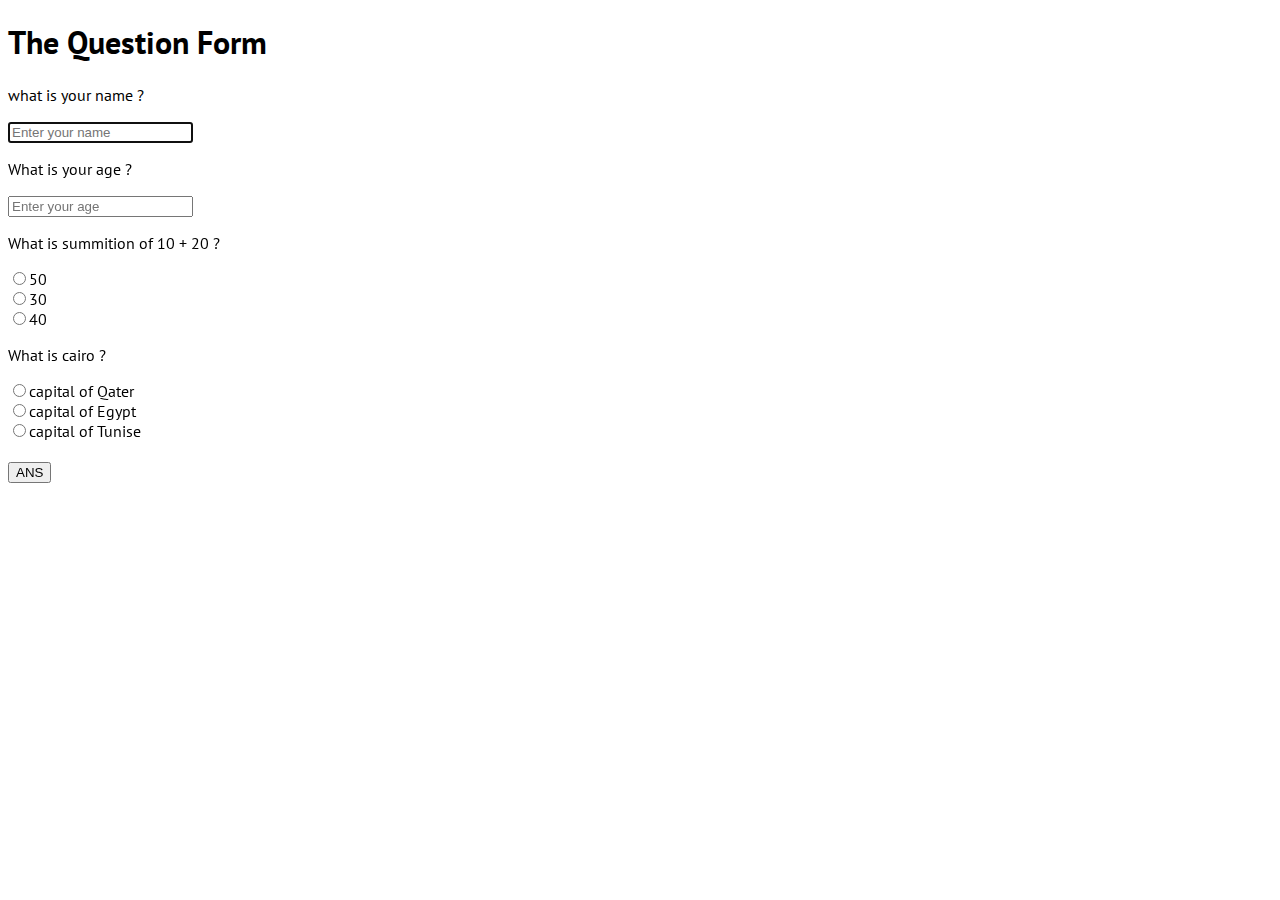
<file: task1/index.html>
<!DOCTYPE html>
<html lang="en" dir="ltr">
  <head>
    <meta charset="utf-8">
    <title> FORM </title>
    <link rel="stylesheet" href="style.css">
    <link href="https://fonts.googleapis.com/css?family=Oswald|PT+Sans|Shrikhand" rel="stylesheet">

  </head>
  
  <body>
    <h1> The Question Form </h1>
    <form name="quiz_form" >
      <p> what is your name ? </p>
      <input type="text" id="aQ1" name="Q1" type="text" autofocus placeholder="Enter your name" required >
      <p> What is your age ?</p>
      <input type="text" id="aQ2" name="Q2" type="number" placeholder="Enter your age"required >
      <p> What is summition of 10 + 20 ?</p>
      <input type="radio" id="aQ3" name="Q3" value="50">50 <br>
      <input type="radio" id="aQ3" name="Q3" value="30">30 <br>
      <input type="radio" id="aQ3" name="Q3" value="40">40 <br>
      <p> What is cairo ?</p>
      <input type="radio" id="aQ4" name="Q4" value="capital of Qater">capital of Qater <br>
      <input type="radio" id="aQ4" name="Q4" value="capital of Egypt">capital of Egypt <br>
      <input type="radio" id="aQ4" name="Q4" value="capital of Tunise">capital of Tunise <br><br>
      <input type="button" id="Ans_bt" value="ANS" onclick="check();">
    </form>
    <div id="after_fin">
      <p id="fin"> Make good</p>
      <div id="count">
      </div>

    </div>





    <script  src="main.js">
    </script>
  </body>
</html>
</file>
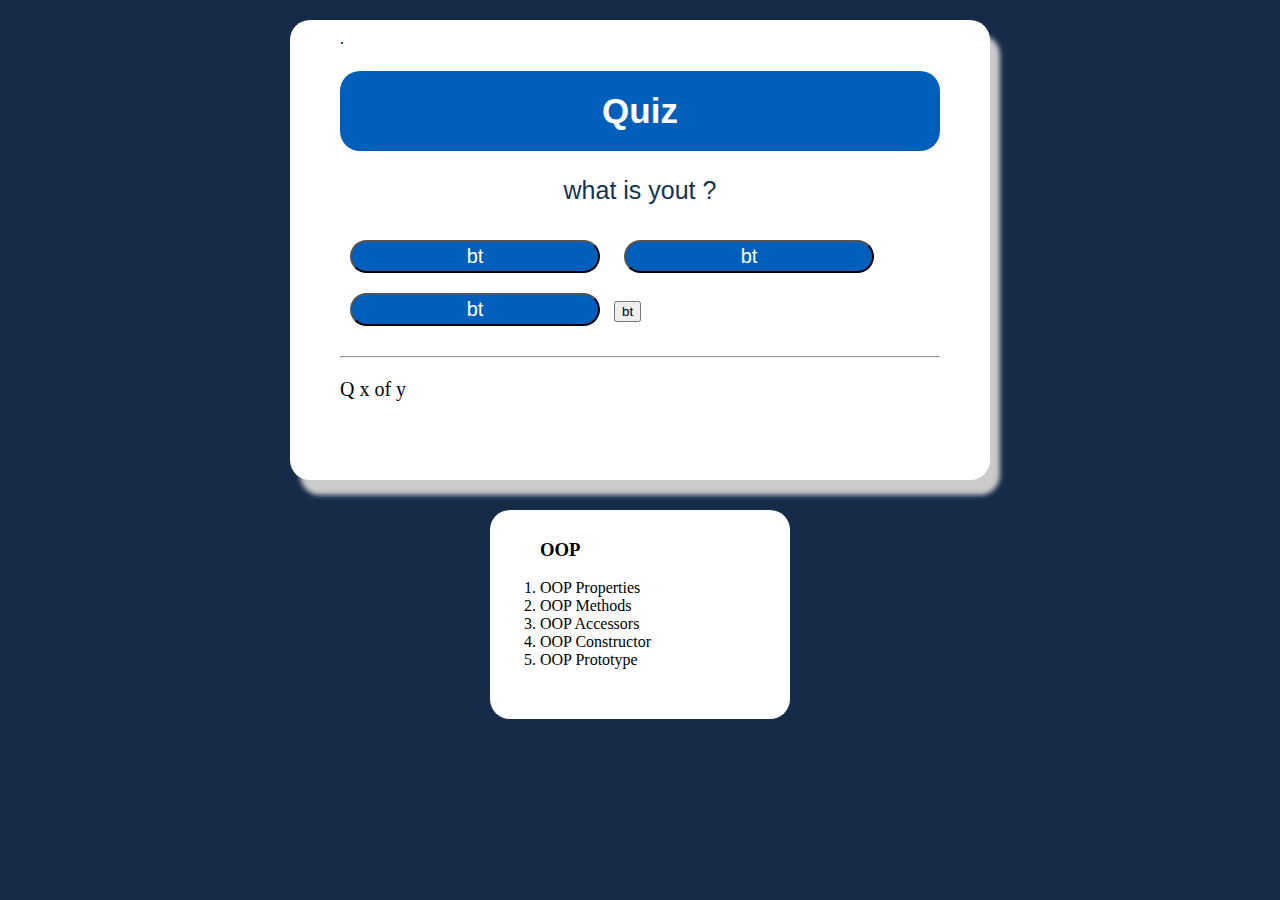
<file: task3(Quiz App) using OOP/index.html>
<!DOCTYPE html>
<html lang="en" dir="ltr">
  <head>
    <meta charset="utf-8">
    <title> Quiz App</title>
    <link rel="stylesheet" href="style.css">
  </head>
  <body>
    <div class="grid">.
      <div id="quiz">
        <h1>Quiz</h1>
        <p id="question">
          what is yout ?
        </p>
        <div class="buttons">
          <button id="btn1"> <span id="choice1">bt</span> </button>
          <button id="btn2"> <span id="choice2">bt</span> </button>
          <button id="btn3"> <span id="choice3">bt</span> </button>
          <button id="btn4"> <span id="choice4">bt</span> </button>
        </div>
        <hr style="margin-top: 20px">
        <footer>
          <p id="progress"> Q x of y</p>
        </footer>
      </div>

    </div>
    <ol class="content">
      <h3>OOP</h3>
      <li>OOP Properties</li>
      <li>OOP Methods </li>
      <li>OOP Accessors </li>
      <li>OOP Constructor</li>
      <li>OOP Prototype </li>
    </ol>
  <script src="main.js">
  </script>
  </body>
</html>
</file>
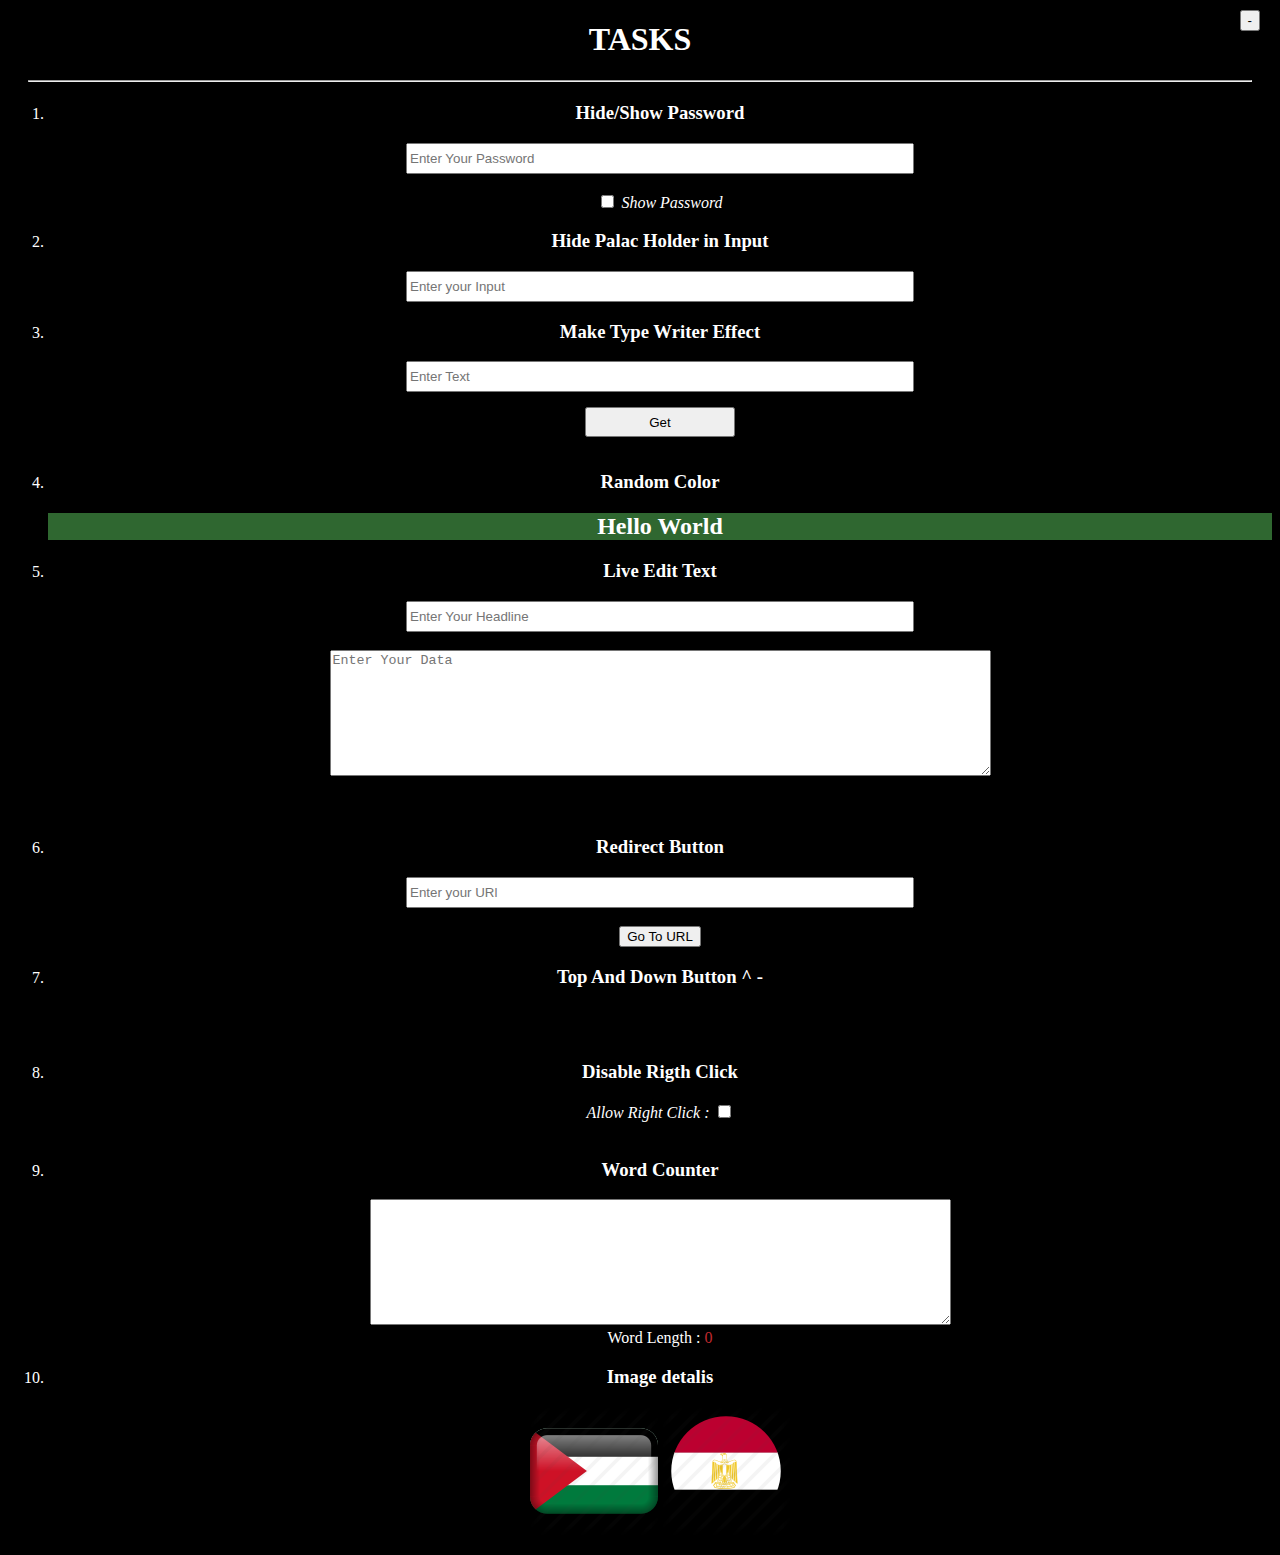
<file: task5(important tasks)/index.html>
<!DOCTYPE html>
<html lang="en" dir="ltr">
  <head>
    <meta charset="utf-8">
    <title> ELZERO TASKS </title>
    <link rel="stylesheet" href="style.css">
  </head>
  <body>
    <h1 style="text-align:center">TASKS</h1>
    <hr style='margin:20px'>
    <ol style="text-align:center">
      <li>
        <h3>Hide/Show Password</h3>
        <input type="password" id="password" placeholder="Enter Your Password"><br><br>
        <input type="checkbox" id="checkbox" value="Show"> <span style="font-style:italic" id="pastext">Show Password</span>
      </li>
      <li>
        <h3> Hide Palac Holder in Input</h3>
        <input type="text" id="task2In" placeholder="Enter your Input" >
      </li>
      <li>
        <h3>Make Type Writer Effect</h3>
        <input type="text" id="task3In" placeholder="Enter Text"><br>
        <button style="margin:15px;width:150px ;height:30px" type="submit" id="task3Btn"> Get </button><br>
        <span id="task3Text" style="color:#8a0004;font-weight:bold"></span>
      </li>
      <li>
        <h3> Random Color </h3>
        <h2 id="task4Text" > Hello World</h2>
      </li>
      <li>
        <h3> Live Edit Text </h3>
        <input type="text" id="task5In" placeholder="Enter Your Headline"> <br><br>
        <textarea id="task5TxtArea" rows="8" cols="80" placeholder="Enter Your Data"></textarea>
        <h2 id="task5Text"></h2>
        <p id="Task5P"></p><br>
      </li>
      <li>
        <h3>Redirect Button </h3>
        <input type="url" id="task6In" placeholder="Enter your URl"><br><br>
        <button type="button" id="task6Btn"> Go To URL</button>
      </li>
      <li>
        <h3> Top And Down Button ^ - </h3>
        <button type="button" id="topBtn"> ^ </button>
        <button type="button" id="downBtn"> - </button><br><br>
      </li>
      <li>
        <h3> Disable Rigth Click </h3>
        <span style="font-style:italic">Allow Right Click : </span> <input type="checkbox" id='task8Ch'><br><br>
      </li>
      <li>
        <h3>Word Counter</h3>
        <textarea  rows="8" cols="70" id="task9In"></textarea><br>
        Word Length : <span id="task9Text" style="color:#C1292E;">0</span>
      </li>
      <li id='imges'>
        <h3>Image detalis</h3>
        <img src="img/Palestine-128.png" alt="فلسطين" id="img1" >
        <img src="img/im1.png" alt="مصر" id="img2" >


      </li>
    </ol>
    <script src="main.js">
    </script>
  </body>
</html>
</file>
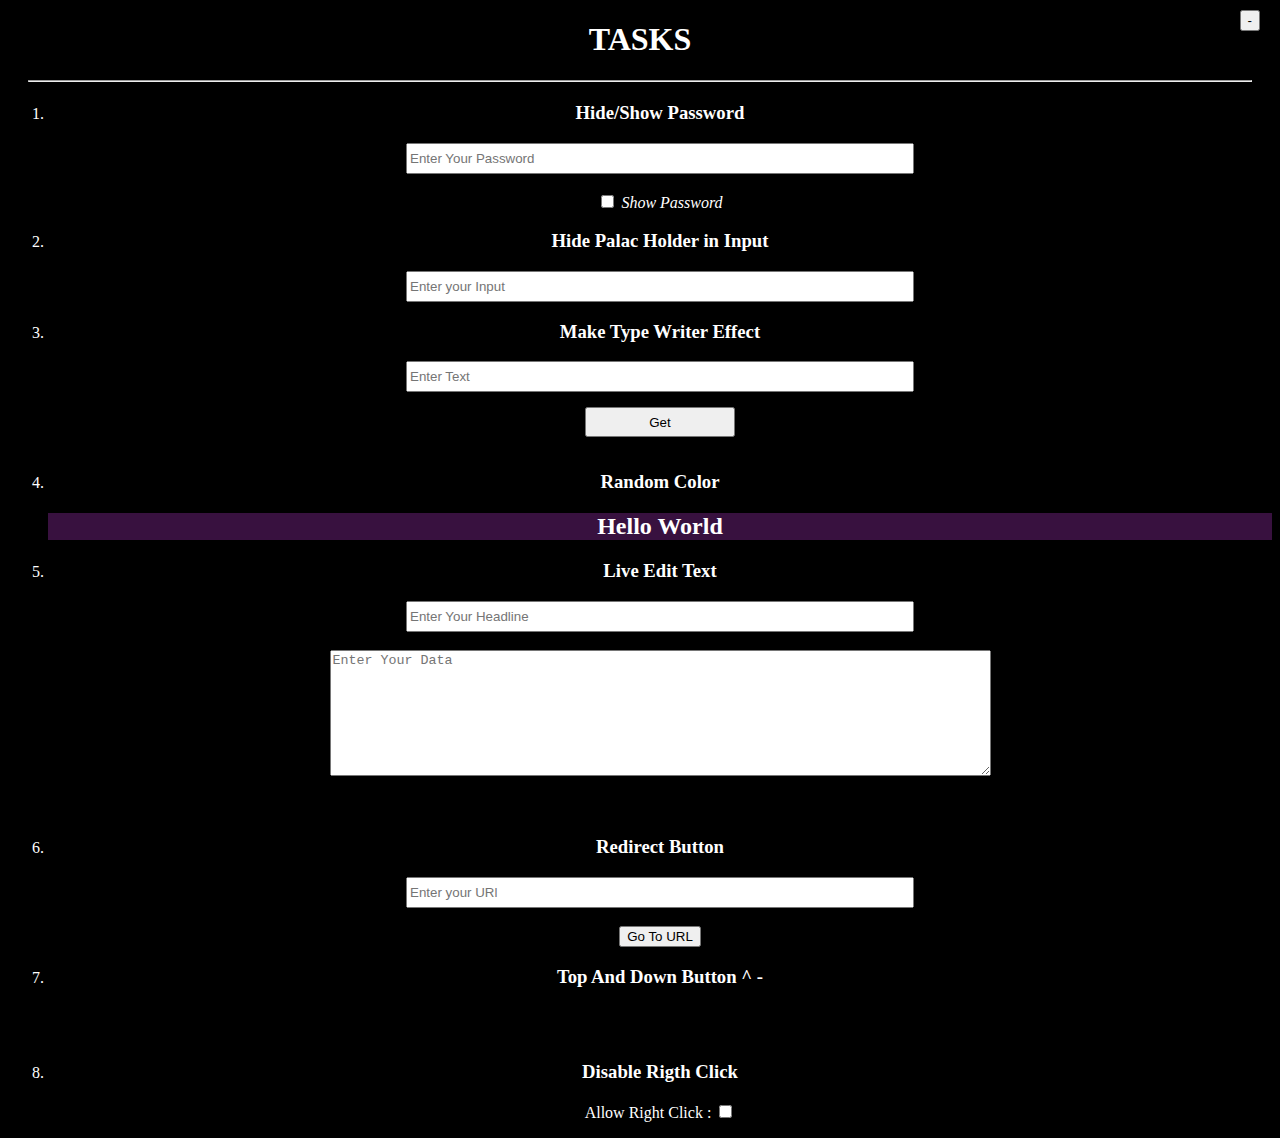
<file: task5/index.html>
<!DOCTYPE html>
<html lang="en" dir="ltr">
  <head>
    <meta charset="utf-8">
    <title> ELZERO TASKS </title>
    <link rel="stylesheet" href="style.css">
  </head>
  <body>
    <h1 style="text-align:center">TASKS</h1>
    <hr style='margin:20px'>
    <ol style="text-align:center">
      <li>
        <h3>Hide/Show Password</h3>
        <input type="password" id="password" placeholder="Enter Your Password"><br><br>
        <input type="checkbox" id="checkbox" value="Show"> <span style="font-style:italic" id="pastext">Show Password</span>
      </li>
      <li>
        <h3> Hide Palac Holder in Input</h3>
        <input type="text" id="task2In" placeholder="Enter your Input" >
      </li>
      <li>
        <h3>Make Type Writer Effect</h3>
        <input type="text" id="task3In" placeholder="Enter Text"><br>
        <button style="margin:15px;width:150px ;height:30px" type="submit" id="task3Btn"> Get </button><br>
        <span id="task3Text" style="color:#8a0004;font-weight:bold"></span>
      </li>
      <li>
        <h3> Random Color </h3>
        <h2 id="task4Text" > Hello World</h2>
      </li>
      <li>
        <h3> Live Edit Text </h3>
        <input type="text" id="task5In" placeholder="Enter Your Headline"> <br><br>
        <textarea id="task5TxtArea" rows="8" cols="80" placeholder="Enter Your Data"></textarea>
        <h2 id="task5Text"></h2>
        <p id="Task5P"></p><br>
      </li>
      <li>
        <h3>Redirect Button </h3>
        <input type="url" id="task6In" placeholder="Enter your URl"><br><br>
        <button type="button" id="task6Btn"> Go To URL</button>
      </li>
      <li>
        <h3> Top And Down Button ^ - </h3>
        <button type="button" id="topBtn"> ^ </button>
        <button type="button" id="downBtn"> - </button><br><br>
      </li>
      <li>
        <h3>Disable Rigth Click </h3>
        Allow Right Click : <input type="checkbox" id='task8Ch'> 
      </li>
    </ol>
    <script src="main.js">
    </script>
  </body>
</html>
</file>
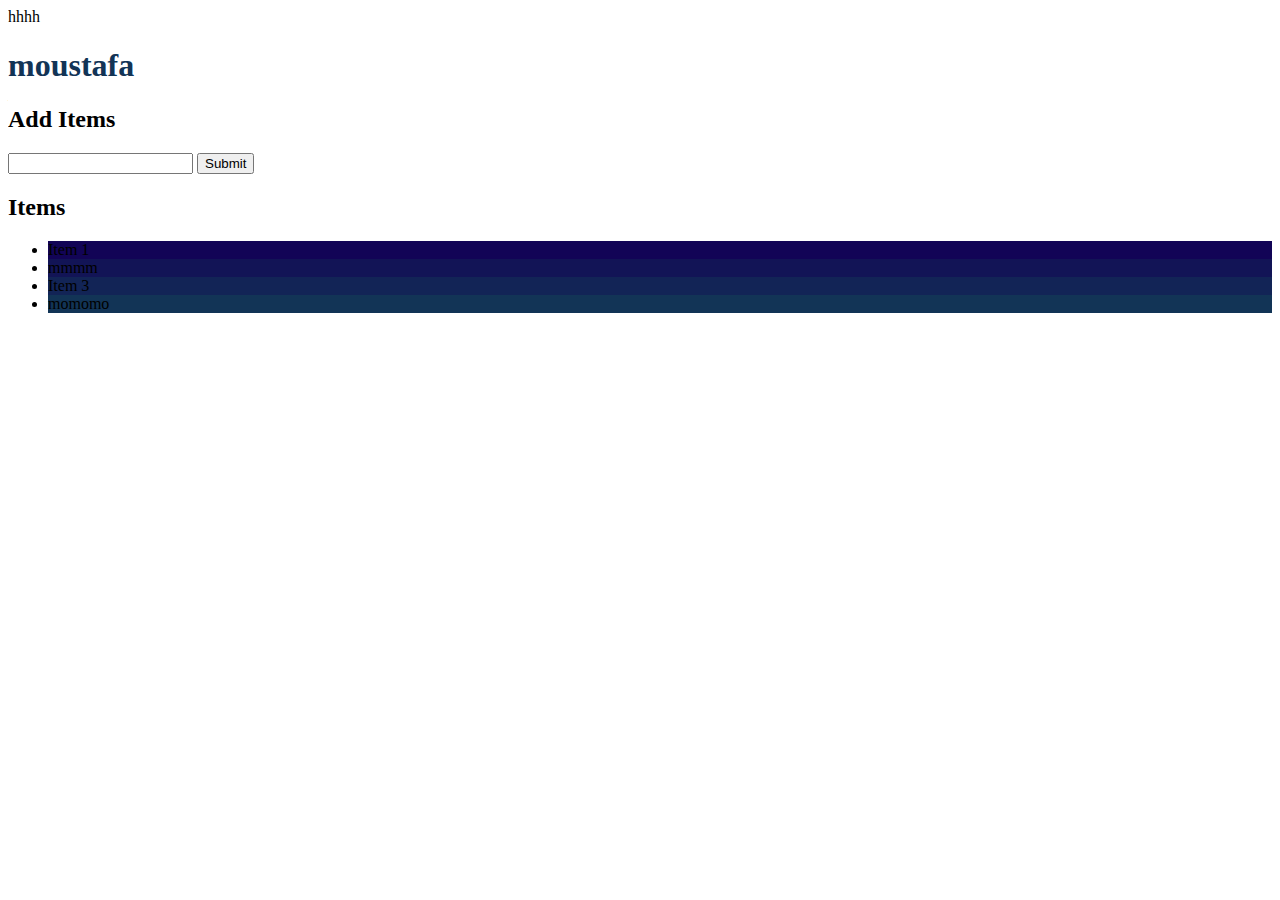
<file: task6(Dom)/index.html>
<!DOCTYPE html>
<html lang="en">
<head>
  <meta charset="UTF-8">
  <meta name="viewport" content="width=device-width, initial-scale=1.0">
  <meta http-equiv="X-UA-Compatible" content="ie=edge">
  <link rel="stylesheet" href="https://maxcdn.bootstrapcdn.com/bootstrap/4.0.0-beta/css/bootstrap.min.css" integrity="sha384-/Y6pD6FV/Vv2HJnA6t+vslU6fwYXjCFtcEpHbNJ0lyAFsXTsjBbfaDjzALeQsN6M" crossorigin="anonymous">
  <title>JS Dom</title>
</head>
<body>
  <header id="main-header" class="bg-success text-white p-4 mb-3">
    <div class="container">
      <h1 id="header-title">Item Lister <span style="display:none">123</span></h1>
    </div>
  </header>
  <div class="container">
   <div id="main" class="card card-body">
    <h2 class="title">Add Items</h2>
    <form class="form-inline mb-3">
      <input type="text" class="form-control mr-2">
      <input type="submit" class="btn btn-dark" value="Submit">
    </form>
    <h2 class="title">Items</h2>
    <ul id="items" class="list-group">
      <li class="list-group-item">Item 1</li>
      <li class="list-group-item">Item 2</li>
      <li class="list-group-item">Item 3</li>
      <li class="list-group-item">Item 4</li>
    </ul>
   </div>
  </div>

  <script src="main.js"></script>
</body>
</html>
</file>
<file: task1/style.css>
body{
  font-family: 'Oswald', sans-serif;
  font-family: 'Shrikhand', cursive;
  font-family: 'PT Sans', sans-serif;
}

#after_fin{
  visibility: hidden;
}
</file>
<file: task3(Quiz App) using OOP/style.css>
body{
  background-color: #152B48;
  margin: 20px auto;
}
.content{
  width: 200px;
  margin: 30px auto;
  padding: 10px 50px 50px 50px;
  border: 10px solide #fff;
  border-radius: 20px;
  background-color:#fff ;


}
.grid{
  background-color:#fff ;
  width: 600px;
  height: 400px;
  margin: 0 auto;
  padding: 10px 50px 50px 50px;
  border-radius: 20px;
  box-shadow: 10px 15px 5px #cbcbcb;
}
.grid h1{
  font-family: sans-serif;
  font-size: 35px;
  padding: 20px;
  background: #005FBA;
  border-radius: 20px;
  text-align: center;
  color: #fff;
}
.grid #question{
  font-family: sans-serif;
  font-size: 25px;
  color: #123456;
  text-align: center;

}

.buttons{
  margin-top: 20px;
}
#btn1 , #btn2 ,#btn3 ,#btn0{
  width: 250px;
  font-size: 20px;
  border: 2px solide #123456;
  border-radius: 20px;
  margin: 10px 10px;
  padding: 3px;
  background: #005FBA;
  color: #fff;
}
#btn1:hover, #btn2:hover, #btn3:hover, #btn0:hover {
    cursor: pointer;
    background-color: #57636e;
}

#btn1:focus, #btn2:focus, #btn3:focus, #btn0:focus {
    outline: 0;
}

#progress{
  font-size: 20px;
  color: #000

}
</file>
<file: task5(important tasks)/style.css>
input[type=text ] ,input[type=password ] ,input[type='url'] {
    width: 500px;
    height: 25px;
}
body{
  background-color: #000;
  color: #fff;
}
#topBtn{
  position: fixed;
  bottom: 10px;
  right: 20px;
  display:none;
}
#downBtn{
  position: fixed;
  top: 10px;
  right: 20px;
  display:inline;
}
</file>
<file: task5/style.css>
input[type=text ] ,input[type=password ] ,input[type='url'] {
    width: 500px;
    height: 25px;
}
body{
  background-color: #000;
  color: #fff;
}
#topBtn{
  position: fixed;
  bottom: 10px;
  right: 20px;
  display:none;
}
#downBtn{
  position: fixed;
  top: 10px;
  right: 20px;
  display:inline;
}
</file>
